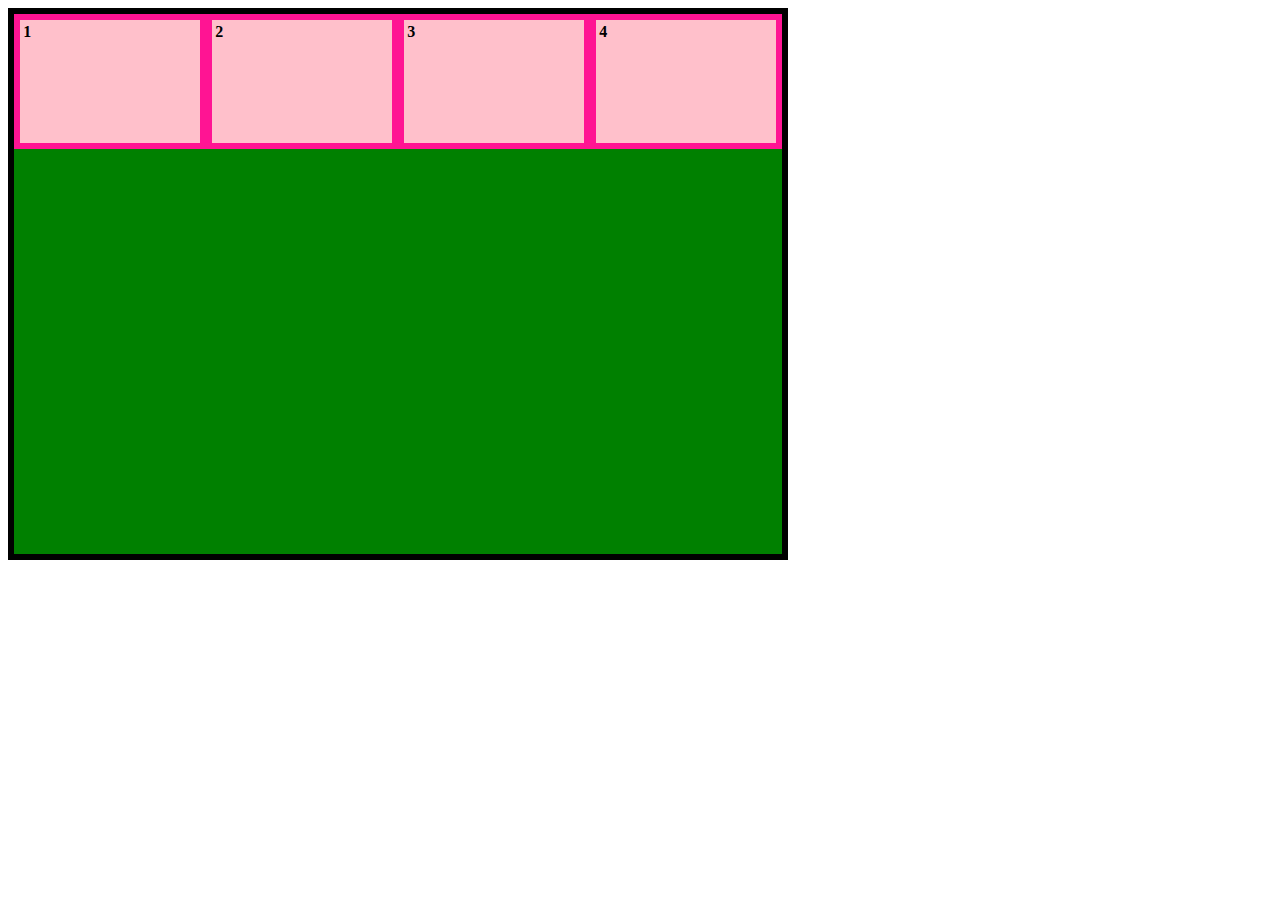
<file: casinoapp/templates/grid.html>
<!DOCTYPE html>
<html lang="en">
<head>
  <meta charset="UTF-8">
  <meta http-equiv="X-UA-Compatible" content="IE=edge">
  <meta name="viewport" content="width=device-width, initial-scale=1.0">
  <title>Document</title>
  <style>
    body, html {
      width: 100%;
      height: 100%;
    }
    
    .grid {
      position: relative;
      display: grid;
      width: 60%;
      height: 60%;
      background-color: green;
      border: 0.4em solid black;

      grid-template-columns: repeat(auto-fit, minmax(100px, 1fr));
      
      grid-template-rows: repeat(4, 1fr)
      
    }

    .grid > * {
      background-color: pink;
      border: 0.4em solid deeppink;
      padding: 0.2em;
      font-weight: bold;
    }

/* 
    .item-1 {
      grid-row: 1 / 3;
      grid-column: 1 / 6;
    }

    .item-2 {
      grid-area: 5 / 1 / 6 / 6;
    }

    .item-3 {
      grid-row: span 2;
      grid-column: span 2;
    }

    .item-4 {
      grid-row: span 1;
      grid-column: span15px   } */

    
  </style>
</head>
<body>
  <div class="grid">
    <div class="item-1">1</div>
    <div class="item-2">2</div>
    <div class="item-3">3</div>
    <div class="item-4">4</div>
  </div>
</body>
  
</html>
</file>
